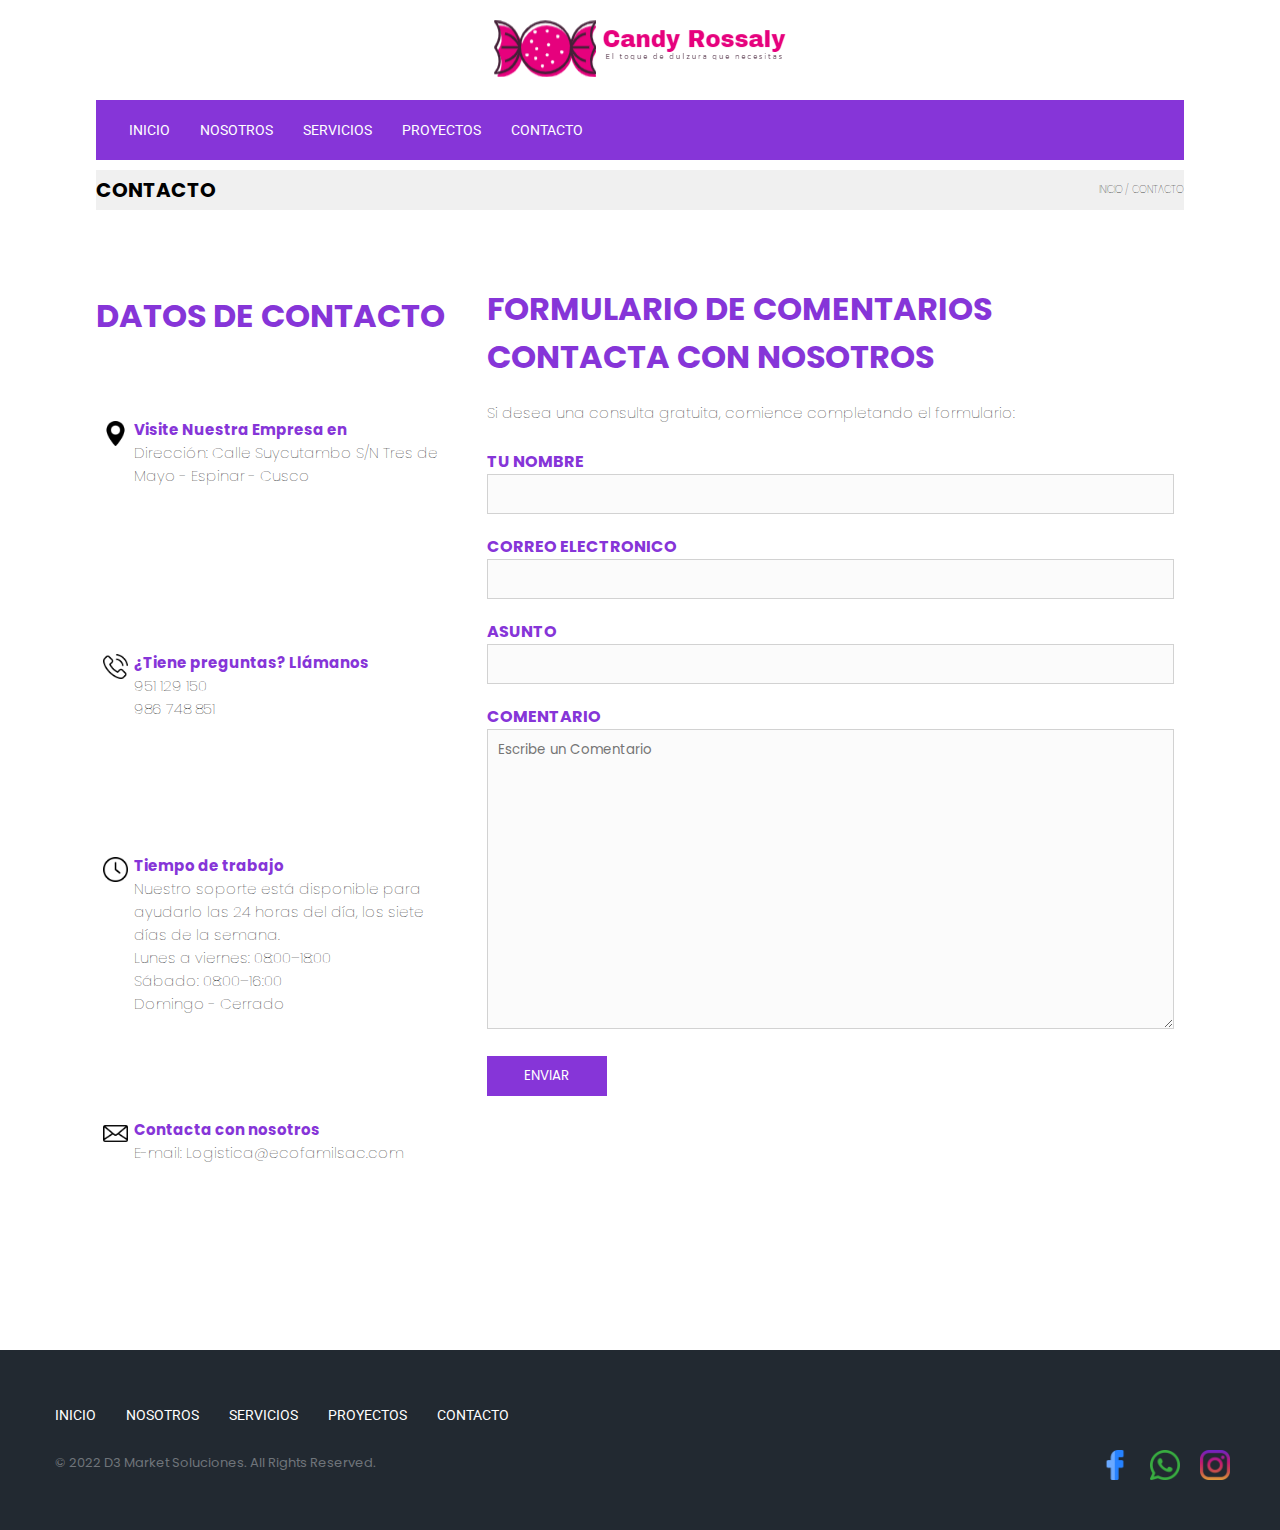
<file: contacto.html>
<!DOCTYPE html>
<html lang="en">
<head>
    <meta charset="UTF-8">
    <meta http-equiv="X-UA-Compatible" content="IE=edge">
    <meta name="viewport" content="width=device-width, initial-scale=1.0">
    <title>CONTACTO</title>
    <link rel="stylesheet" href="contacto.css">
</head>
<body>
    <header>
        <div class="cabeza">
            <div class="cabe"></div>
        </div>
        <div class="nav">
            <nav>
                <a href="index.html">INICIO</a>
                <a href="#nosotros">NOSOTROS</a>
                <a href="#tradicion">SERVICIOS</a>
                <a href="#proyectos">PROYECTOS</a>
                <a href="#">CONTACTO</a>
            </nav>
            
        </div>
        <div class="contacto1">
            <h1>CONTACTO</h1>
            <div class="ini">
                <a href="index.html">INICIO</a>
                <h1> / CONTACTO</h1>
            </div>
        </div>
    </header>
    <section id="formulario">
        <div class="form">
            <div class="datos">
                <h1 id="col">DATOS DE CONTACTO</h1>
                <div class="dat">
                    <div class="iconos1">
                        <img src="./IMAGENES/iconos/mapas-y-banderas.png" alt="">
                    </div>
                    <div class="datos1">
                        <h1>Visite Nuestra Empresa en</h1>
                        <h3>Dirección: Calle Suycutambo S/N Tres de Mayo - Espinar - Cusco</h3>
                    </div>
                </div>
                <div class="dat">
                    <div class="iconos1">
                        <img src="./IMAGENES/iconos/llamada-telefonica.png" alt="">
                    </div>
                    <div class="datos1">
                        <h1>¿Tiene preguntas? Llámanos</h1>
                        <h3>951 129 150 <br> 986 748 851</h3>
                    </div>
                </div>
                <div class="dat">
                    <div class="iconos1">
                        <img src="./IMAGENES/iconos/hora.png" alt="">
                    </div>
                    <div class="datos1">
                        <h1>Tiempo de trabajo</h1>
                        <h3>Nuestro soporte está disponible para ayudarlo las 24 horas del día, los siete días de la semana.<br>
                        Lunes a viernes: 08:00–18:00 <br>
                        Sábado: 08:00–16:00 <br>
                        Domingo - Cerrado</h3>
                    </div>
                </div>
                <div class="dat">
                    <div class="iconos1">
                        <img src="./IMAGENES/iconos//mensaje1.png" alt="">
                    </div>
                    <div class="datos1">
                        <h1>Contacta con nosotros</h1>
                        <h3>E-mail: Logistica@ecofamilsac.com</h3>
                    </div>
                </div>
            </div>
            <div class="relleno">
                <h1>FORMULARIO DE COMENTARIOS CONTACTA CON NOSOTROS</h1>
                <h3>Si desea una consulta gratuita, comience completando el formulario:</h3>
                <div class="formulario1">
                    <form>
                            <label for="nombre">TU NOMBRE</label><br>
                            <input type="text" name="" id="nombre"><br>
                            <label for="apellidos">CORREO ELECTRONICO</label><br>
                            <input type="text" name="" id="apellidos"><br>
                            <label for="edad">ASUNTO</label><br>
                            <input type="txt" name="" id="edad"><br>
                            <label for="comentario">COMENTARIO</label><br>
                            <textarea name="" id="comentario" cols="40" rows="10" placeholder="Escribe un Comentario"></textarea><br>
                            <button>ENVIAR</button>
                    </form>
                </div>
            </div>
        </div>
    </section>
    <footer>
        <div class="navega">
            <nav>
                <a href="index.html">INICIO</a>
                <a href="#nosotros">NOSOTROS</a>
                <a href="#tradicion">SERVICIOS</a>
                <a href="#proyectos">PROYECTOS</a>
                <a href="#">CONTACTO</a>
            </nav>
            <h1>© 2022 D3 Market Soluciones. All Rights Reserved.</h1>
        </div>
        <div class="redes">
            <div class="reds"></div>
            <div class="reds"></div>
            <div class="reds"></div>
        </div>
    </footer>
</body>
</html>
</file>
<file: contacto.css>
@import url('https://fonts.googleapis.com/css2?family=Poppins:wght@300;400;500;600&display=swap');
@import url('https://fonts.googleapis.com/css2?family=Poppins:wght@300;400;500;600&family=Roboto:wght@700&display=swap');

*{
    margin: 0;
    padding: 0;
    font-family: 'Poppins', sans-serif;
    box-sizing: border-box;
}
h1{
    margin: 0;
    padding: 0;
}
:root{
    --rosed:#ff0080;
    --mored:#8635d8;
}

/*HERADER*/
header{
    width: 100%;
    height: 220px;
    display: flex;
    flex-direction: column;
    align-items: center;
}
.cabeza{
    width: 100%;
    height: 90px;
    background-color: white;
    display: flex;
    justify-content: center;
    align-items: flex-end;
}
.cabe{
    height: 75%;
    margin-bottom: 7px;
}
.cabeza .cabe:nth-child(1){
    height: 85%;
    margin: 3px;
    width: 350px;
    background-image: url(./IMAGENES/logo.png);
    background-position: center;
    background-size: 300px;
    background-repeat: no-repeat;
}
.nav{
    width: 85%;
    height: 60px;
    background-color: var(--mored);
    margin: 10px 0;
    display: flex;

}
nav{
    display: flex;
    align-items: center;
    margin-left: 18px;
}
nav a{
    display: flex;
    justify-content: center;
    align-items: center;
    height: 100%;
    color: white;
    padding: 0 15px;
    text-decoration: none;
    font-size: 14px;
    font-family:'Roboto', sans-serif;
}
header nav a:hover{
    background-color: var(--rosed);
}
.img{
    width: 50px;
    height: 50px;
    margin-left: 5px;
    display: flex;
    justify-content: center;
    align-items: center;
}
img{
    width: 15px;
}
.texto{
    width: 60%;
    height: 70%;
    text-align: justify;
}
.texto h1{
    font-size: 15px;
    color: white;
}
.contacto1{
    width: 85%;
    height: 40px;
    background-color: #f0f0f0;
    display: flex;
    justify-content: space-between;
    align-items: center;
}
.contacto1 h1{
    font-size: 20px;
}
.ini{
    display: flex;
    justify-content: center;
    justify-content: center;
    align-items: center;
}
.ini a{
    color: black;
    font-weight: lighter;
    text-decoration: none;
    font-size: 10px;
    margin: 0 2px;
}
.ini h1{
    font-size: 10px;
    font-weight: lighter;
}

/*CONTACTO*/

#formulario{
    width: 100%;
    height: 120vh;
    display: flex;
    justify-content: center;
    align-items: flex-end;
}
.form{
    width: 85%;
    height: 115vh;
    display: flex;
}
.datos{
    width: 35%;
    height: 100%;
    display: flex;
    flex-direction: column;
    justify-content: space-evenly;
}
.relleno{
    width: 65%;
    height: 100%;
}
.dat{
    width: 100%;
    height: 20%;
    display: flex;
    align-items: center;
}
.iconos1{
    width: 10%;
    height: 50%;
    text-align: center;
}
.datos1{
    width: 85%;
    height: 50%;
}
.dat h1{
    font-size: 15px;
    color: var(--mored);
}
.dat h3{
    font-size: 15px;
    font-weight: lighter;
}
.datos .dat:nth-child(4) .datos1{
    height: 80%;
}
.datos .dat:nth-child(4) .iconos1{
    height: 80%;
}
.dat img{
    margin-top: 3px;
    width: 25px;
}
.datos #col{
    color: var(--mored);
}
.formulario1{
    width: 100%;
    height: 83%;
}
.relleno h1{
    color: var(--mored);
    margin: 20px 10px;
}
.relleno h3{
    font-size: 15px;
    margin-bottom: 25px;
    margin-left: 10px;
    font-weight: lighter;
}
/*FORMULARIO*/
form{
    margin: 10px 10px;
    color: var(--mored);
    font-weight: bolder;
}
label{
    margin: 30px 0;
}
input{
    background-color: rgba(245, 245, 245, 0.418);
    margin-bottom: 20px;
    padding: 10px;
    width: 100%;
    height: 40px;
    border: 1px solid rgba(138, 138, 138, 0.355);
}
textarea{
    background-color: rgba(245, 245, 245, 0.418);
    border: 1px solid rgba(138, 138, 138, 0.355);
    margin-bottom: 20px;
    width: 100%;
    height: 300px;
    padding: 10px;
}
form button{
    color: white;
    width: 120px;
    height: 40px;
    border: none;
    background-color: var(--mored);
}
form button:hover{
    background-color:var(--rosed);
}
/*FOOTER*/

footer{
    margin-top: 50px;
    width: 100%;
    height: 180px;
    background-color: rgb(34,41,49);
    display: flex;
    justify-content: center;
    align-items: center;
}
footer h1{
    color: white;
    font-size: 20px;
}
.navega{
    width: 700px;
    height: 100px;
    display: flex;
    flex-direction: column;
    justify-content: center;
}
.navega nav{
    margin: 0;
}
.navega nav a:hover{
    color: var(--rosed);
}
.navega h1{
    padding: 30px 0 0 15px;
    font-size: 13px;
    font-weight: normal;
    color: rgb(111, 116, 122);
}
.redes{
    width: 500px;
    height: 100px;
    display: flex;
    justify-content: end;
    align-items: flex-end;
}
.reds{
    width: 30px;
    height: 30px;
    margin: 10px;
    background-position: center;
    background-repeat: no-repeat;
    background-size: cover;
}
.redes .reds:nth-child(1){
    background-image: url(./IMAGENES/redes/facebook.png);
}
.redes .reds:nth-child(2){
    background-image: url(./IMAGENES/redes/whatsapp.png);
}
.redes .reds:nth-child(3){
    background-image: url(./IMAGENES/redes/instagram.png);
}




@media screen and (max-width: 768px){/*¡PAD MINI*/
    #ecofamil{
        margin-top: 50px;
        width: 100%;
        height: 60vh;
        display: flex;
    }
}
@media screen and (max-width: 450px){ /*¡PHONE SE */
    header{
        width: 100%;
        height: 230px;
        display: flex;
        flex-direction: column;
        align-items: center;
        
    }
    .cabeza{
        width: 100%;
        height: 140px;
        flex-direction: column;
        align-items: center;
    }
    .cabeza .cabe:nth-child(1){
        margin-top: 15px;
        height: 70px;
        width: 100%;
        background-image: url(./IMAGENES/logo.png);
        background-position: center ;
    }
    .cabeza .cabe:nth-child(2){
        display: none;
    }
    .cabeza .cabe:nth-child(3){
        display: none;
    }
    .nav{
        margin: 0;
        height: 40px;
        width: 100%;
        background-color: var(--mored);
    }
    .nav nav{
        margin: 0;
        width: 100%;
        height: 40px;
        display: flex;
        justify-content: space-evenly;
    }
    nav a{
        height: 40px;;
        padding: 5px;
        font-size: 12px;
    }
    header nav a:hover{
        background-color: var(--rosed);
    }
    
    .contacto1{
        width: 100%;
        height: 40px;
        padding: 10px;
        display: flex;
        justify-content: space-between;
        align-items: center;
    }
    .ini{
        display: none;
    }

    /*CONTACTO*/

    #formulario{
        width: 100%;
        height: 300vh;
        display: flex;
        justify-content: center;
        align-items: center;
    }
    .form{
        width: 95%;
        height: 100%;
        display: flex;
        flex-direction: column;
    }
    .datos{
        width: 100%;
        height: 100%;
        display: flex;
        flex-direction: column;
        justify-content: space-evenly;
    }
    .relleno{
        width: 100%;
        height: 100%;
    }
    .dat{
        width: 100%;
        height: 20%;
        display: flex;
        flex-direction: column;
        align-items: center;
    }
    .iconos1{
        width: 10%;
        height: 20%;
        text-align: center;
    }
    .datos1{
        width: 85%;
        height: 50%;
        text-align: center;
    }
    .datos #col{
        color: var(--mored);
        text-align: center;
    }
    .datos .dat:nth-child(2){
        height: 150px;
    }
    .datos .dat:nth-child(3){
        height:150px;
    }
    .datos .dat:nth-child(4){
        height:200px;
    }
    .datos .dat:nth-child(5){
        height: 150px;
    }
    .relleno h1{
        color: var(--mored);
        margin: 20px 10px;
        text-align: center;
    }

    /*footer*/
    footer{
        height: 150px;
        display: flex;
        flex-direction: column;
        justify-content: flex-start;
    }
    footer h1{
        color: white;
        font-size: 20px;
    }
    .navega{
        margin-top: 0px;
        width: 100%;
        height: 80px;
        display: flex;
        align-items: center;
        flex-direction: column;
        justify-content: center;
    }
    .navega nav{
        margin: 0;
    }
    .navega h1{
        padding: 0;
    }
    .redes{
        width: 100%;
        height: 50px;
        display: flex;
        justify-content: center;
        align-items: center;
    }
    .reds{
        width: 20px;
        height: 20px;
        margin: 10px;
        background-position: center;
        background-repeat: no-repeat;
        background-size: cover;
    }
}

@media screen and (max-width: 414px){ /*¡PHONE XR */

    /*CONTACTO*/

    #formulario{
        width: 100%;
        height: 180vh;
        display: flex;
        justify-content: center;
        align-items: center;
    }
    /*SECTION ECOFAMIL*/
    #ecofamil{
        width: 100%;
        height: 85vh;
        display: flex;
        flex-direction: column;
    }
}

@media screen and (max-width: 390px){ /*¡PHONE 12 PRO*/
    
    /*footer*/
    footer{
        height: 140px;
        display: flex;
        flex-direction: column;
        justify-content: flex-start;
    }
}


@media screen and (max-width: 375px){ /*¡PHONE SE */
    /*CONTACTO*/
    #formulario{
         width: 100%;
         height: 270vh;
         display: flex;
         justify-content: center;
         align-items: center;
    }
     /*SECTION ECOFAMIL*/
    #ecofamil{
         width: 100%;
         height: 110vh;
         display: flex;
         flex-direction: column;
    }
}

@media screen and (max-width: 360px){ /*¡SAMSUNG GALAXY S8 */
   /*CONTACTO*/

    #formulario{
        width: 100%;
        height: 250vh;
        display: flex;
        justify-content: center;
        align-items: center;
    }
    /*SECTION ECOFAMIL*/
    #ecofamil{
        width: 100%;
        height: 100vh;
        display: flex;
        flex-direction: column;
    }
}
</file>
